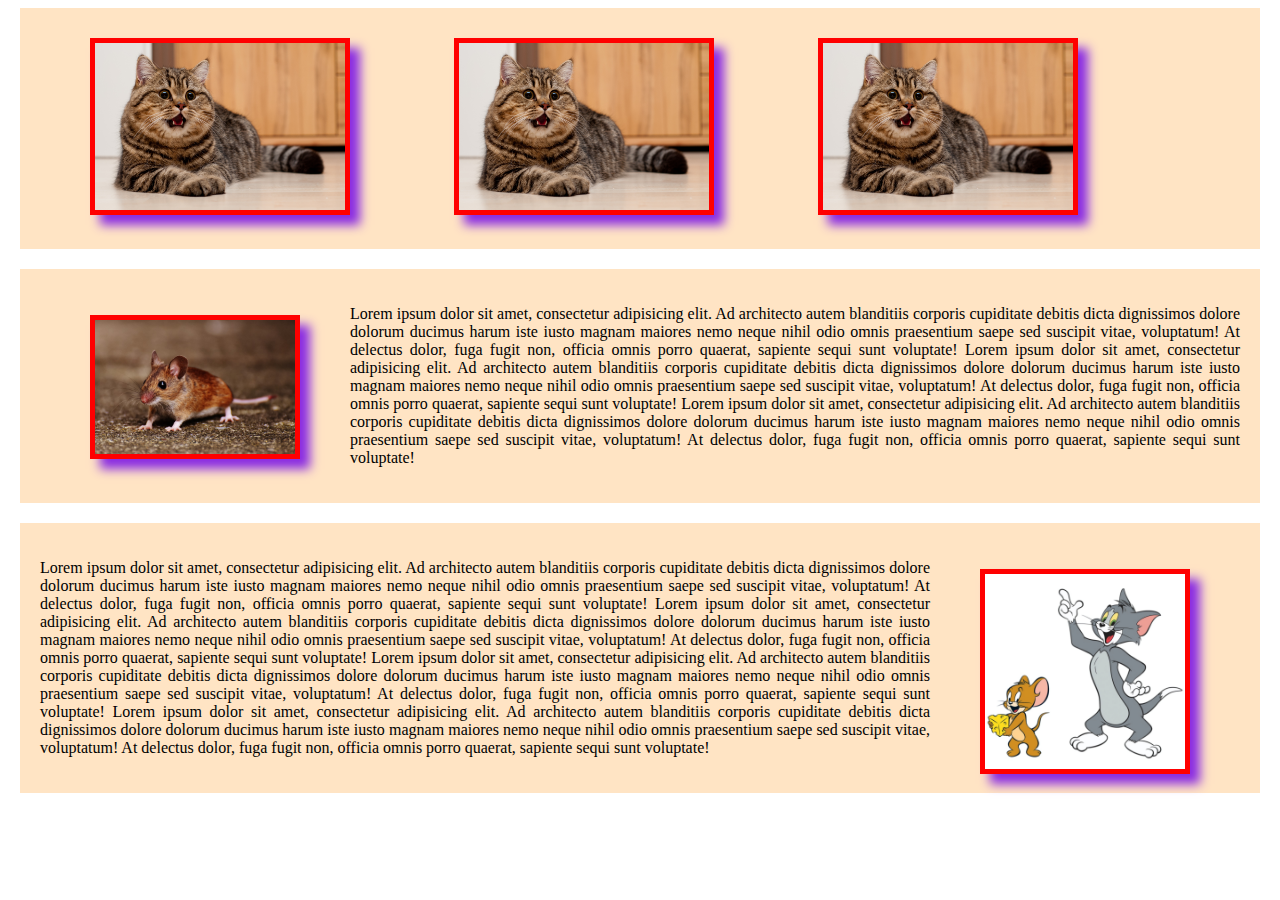
<file: 4lesson/1.html>
<!DOCTYPE html>
<html lang="en">
<head>
    <meta charset="UTF-8">
    <title>New</title>
    <link rel="stylesheet" href="1.css" type="text/css">
</head>
<body>
<div>
<img src="11.jpg" alt="">
<img src="11.jpg" alt="">
<img src="11.jpg" alt="">
</div>
<div>
   <p>
    <img src="24.jpg" alt="" class="fl">
       Lorem ipsum dolor sit amet, consectetur adipisicing elit.
       Ad architecto autem blanditiis corporis cupiditate debitis
       dicta dignissimos dolore dolorum ducimus harum iste iusto
       magnam maiores nemo neque nihil odio omnis praesentium saepe
       sed suscipit vitae, voluptatum! At delectus dolor, fuga fugit non,
       officia omnis porro quaerat, sapiente sequi sunt voluptate!
       Lorem ipsum dolor sit amet, consectetur adipisicing elit.
       Ad architecto autem blanditiis corporis cupiditate debitis
       dicta dignissimos dolore dolorum ducimus harum iste iusto
       magnam maiores nemo neque nihil odio omnis praesentium saepe
       sed suscipit vitae, voluptatum! At delectus dolor, fuga fugit non,
       officia omnis porro quaerat, sapiente sequi sunt voluptate!
       Lorem ipsum dolor sit amet, consectetur adipisicing elit.
       Ad architecto autem blanditiis corporis cupiditate debitis
       dicta dignissimos dolore dolorum ducimus harum iste iusto
       magnam maiores nemo neque nihil odio omnis praesentium saepe
       sed suscipit vitae, voluptatum! At delectus dolor, fuga fugit non,
       officia omnis porro quaerat, sapiente sequi sunt voluptate!
  </p>
</div>
<div>
   <p>
    <img src="33.jpg" alt="" class="lf">
       Lorem ipsum dolor sit amet, consectetur adipisicing elit.
       Ad architecto autem blanditiis corporis cupiditate debitis
       dicta dignissimos dolore dolorum ducimus harum iste iusto
       magnam maiores nemo neque nihil odio omnis praesentium saepe
       sed suscipit vitae, voluptatum! At delectus dolor, fuga fugit non,
       officia omnis porro quaerat, sapiente sequi sunt voluptate!
       Lorem ipsum dolor sit amet, consectetur adipisicing elit.
       Ad architecto autem blanditiis corporis cupiditate debitis
       dicta dignissimos dolore dolorum ducimus harum iste iusto
       magnam maiores nemo neque nihil odio omnis praesentium saepe
       sed suscipit vitae, voluptatum! At delectus dolor, fuga fugit non,
       officia omnis porro quaerat, sapiente sequi sunt voluptate!
       Lorem ipsum dolor sit amet, consectetur adipisicing elit.
       Ad architecto autem blanditiis corporis cupiditate debitis
       dicta dignissimos dolore dolorum ducimus harum iste iusto
       magnam maiores nemo neque nihil odio omnis praesentium saepe
       sed suscipit vitae, voluptatum! At delectus dolor, fuga fugit non,
       officia omnis porro quaerat, sapiente sequi sunt voluptate!
       Lorem ipsum dolor sit amet, consectetur adipisicing elit.
       Ad architecto autem blanditiis corporis cupiditate debitis
       dicta dignissimos dolore dolorum ducimus harum iste iusto
       magnam maiores nemo neque nihil odio omnis praesentium saepe
       sed suscipit vitae, voluptatum! At delectus dolor, fuga fugit non,
       officia omnis porro quaerat, sapiente sequi sunt voluptate!
  </p>
</div>
</body>
</html>
</file>
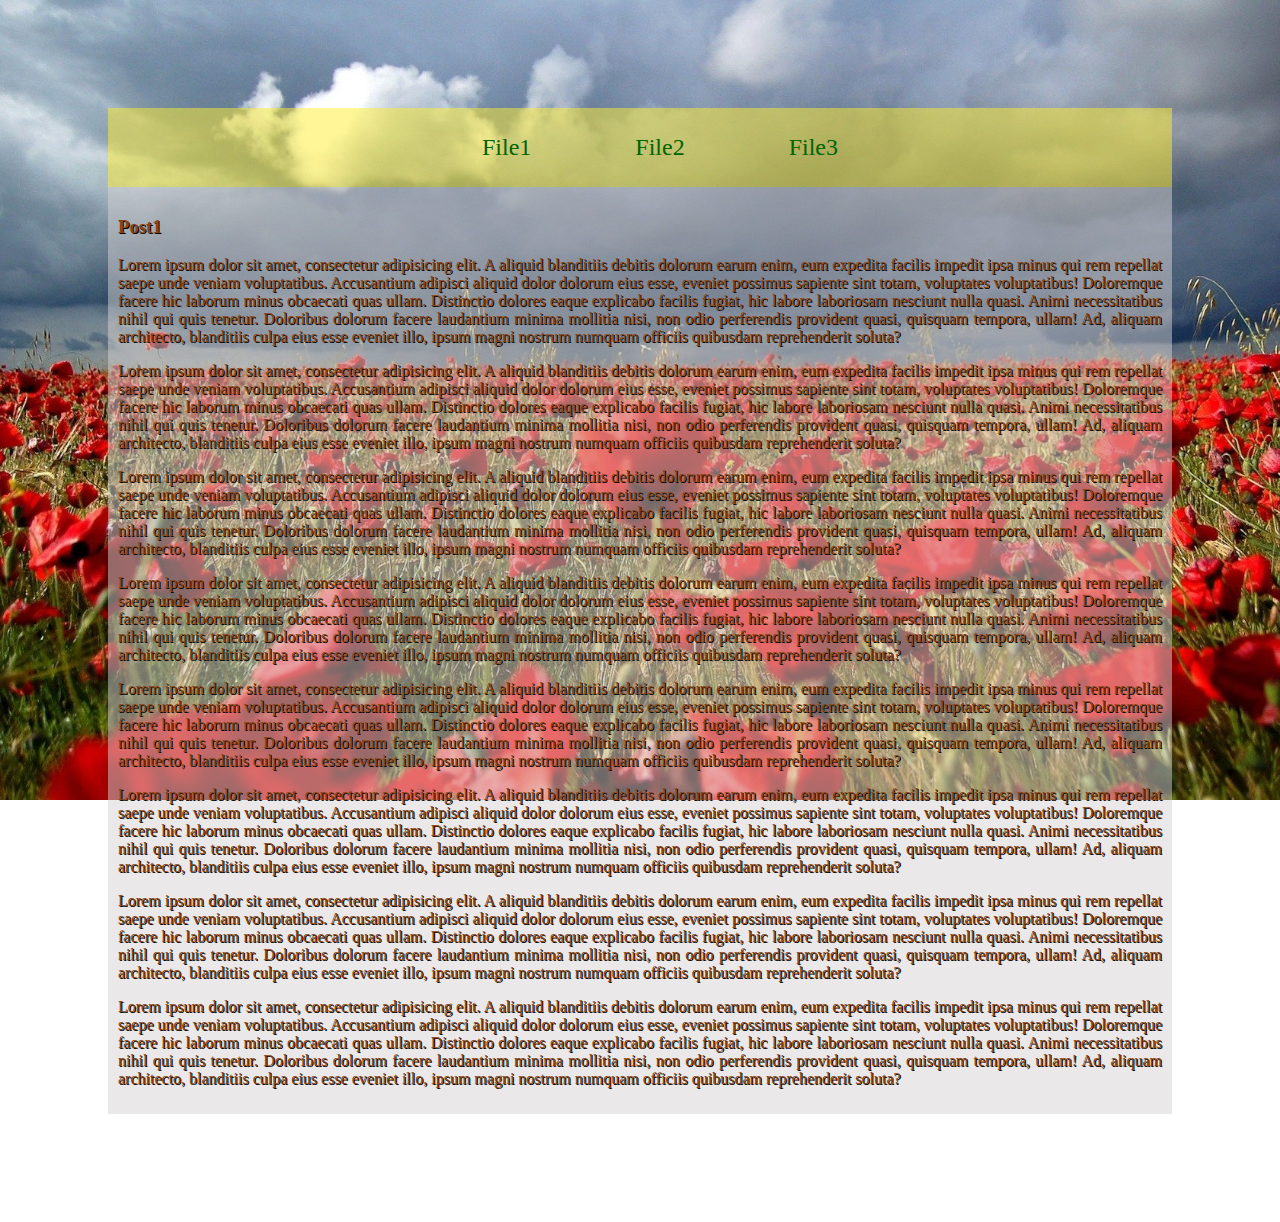
<file: 4lesson/21.html>
<!DOCTYPE html>
<html lang="en">
<head>
    <meta charset="UTF-8">
    <title>Title</title>
    <link rel="stylesheet" href="21.css" type="text/css">
</head>
<body>
<nav>
    <ol>
        <a href="21.html">
            <li>File1</li>
        </a>
        <a href="22.html">
            <li>File2</li>
        </a>
        <a href="23.html">
            <li>File3</li>
        </a>
    </ol>

</nav>
<div>
    <h3>
   Post1
    </h3>
    <p>
    Lorem ipsum dolor sit amet, consectetur adipisicing elit.
    A aliquid blanditiis debitis dolorum earum enim, eum expedita facilis
    impedit ipsa minus qui rem repellat saepe unde veniam voluptatibus.
    Accusantium adipisci aliquid dolor dolorum eius esse, eveniet possimus
    sapiente sint totam, voluptates voluptatibus! Doloremque facere hic
    laborum minus obcaecati quas ullam. Distinctio dolores eaque explicabo
    facilis fugiat, hic labore laboriosam nesciunt nulla quasi. Animi
    necessitatibus nihil qui quis tenetur. Doloribus dolorum facere
    laudantium minima mollitia nisi, non odio perferendis provident quasi,
    quisquam tempora, ullam! Ad, aliquam architecto, blanditiis culpa eius
    esse eveniet illo, ipsum magni nostrum numquam officiis quibusdam
    reprehenderit soluta?
    </p>
    <p>
    Lorem ipsum dolor sit amet, consectetur adipisicing elit.
    A aliquid blanditiis debitis dolorum earum enim, eum expedita facilis
    impedit ipsa minus qui rem repellat saepe unde veniam voluptatibus.
    Accusantium adipisci aliquid dolor dolorum eius esse, eveniet possimus
    sapiente sint totam, voluptates voluptatibus! Doloremque facere hic
    laborum minus obcaecati quas ullam. Distinctio dolores eaque explicabo
    facilis fugiat, hic labore laboriosam nesciunt nulla quasi. Animi
    necessitatibus nihil qui quis tenetur. Doloribus dolorum facere
    laudantium minima mollitia nisi, non odio perferendis provident quasi,
    quisquam tempora, ullam! Ad, aliquam architecto, blanditiis culpa eius
    esse eveniet illo, ipsum magni nostrum numquam officiis quibusdam
    reprehenderit soluta?
    </p>
    <p>
    Lorem ipsum dolor sit amet, consectetur adipisicing elit.
    A aliquid blanditiis debitis dolorum earum enim, eum expedita facilis
    impedit ipsa minus qui rem repellat saepe unde veniam voluptatibus.
    Accusantium adipisci aliquid dolor dolorum eius esse, eveniet possimus
    sapiente sint totam, voluptates voluptatibus! Doloremque facere hic
    laborum minus obcaecati quas ullam. Distinctio dolores eaque explicabo
    facilis fugiat, hic labore laboriosam nesciunt nulla quasi. Animi
    necessitatibus nihil qui quis tenetur. Doloribus dolorum facere
    laudantium minima mollitia nisi, non odio perferendis provident quasi,
    quisquam tempora, ullam! Ad, aliquam architecto, blanditiis culpa eius
    esse eveniet illo, ipsum magni nostrum numquam officiis quibusdam
    reprehenderit soluta?
    </p>
    <p>
    Lorem ipsum dolor sit amet, consectetur adipisicing elit.
    A aliquid blanditiis debitis dolorum earum enim, eum expedita facilis
    impedit ipsa minus qui rem repellat saepe unde veniam voluptatibus.
    Accusantium adipisci aliquid dolor dolorum eius esse, eveniet possimus
    sapiente sint totam, voluptates voluptatibus! Doloremque facere hic
    laborum minus obcaecati quas ullam. Distinctio dolores eaque explicabo
    facilis fugiat, hic labore laboriosam nesciunt nulla quasi. Animi
    necessitatibus nihil qui quis tenetur. Doloribus dolorum facere
    laudantium minima mollitia nisi, non odio perferendis provident quasi,
    quisquam tempora, ullam! Ad, aliquam architecto, blanditiis culpa eius
    esse eveniet illo, ipsum magni nostrum numquam officiis quibusdam
    reprehenderit soluta?
    </p>
    <p>
    Lorem ipsum dolor sit amet, consectetur adipisicing elit.
    A aliquid blanditiis debitis dolorum earum enim, eum expedita facilis
    impedit ipsa minus qui rem repellat saepe unde veniam voluptatibus.
    Accusantium adipisci aliquid dolor dolorum eius esse, eveniet possimus
    sapiente sint totam, voluptates voluptatibus! Doloremque facere hic
    laborum minus obcaecati quas ullam. Distinctio dolores eaque explicabo
    facilis fugiat, hic labore laboriosam nesciunt nulla quasi. Animi
    necessitatibus nihil qui quis tenetur. Doloribus dolorum facere
    laudantium minima mollitia nisi, non odio perferendis provident quasi,
    quisquam tempora, ullam! Ad, aliquam architecto, blanditiis culpa eius
    esse eveniet illo, ipsum magni nostrum numquam officiis quibusdam
    reprehenderit soluta?
    </p>
    <p>
    Lorem ipsum dolor sit amet, consectetur adipisicing elit.
    A aliquid blanditiis debitis dolorum earum enim, eum expedita facilis
    impedit ipsa minus qui rem repellat saepe unde veniam voluptatibus.
    Accusantium adipisci aliquid dolor dolorum eius esse, eveniet possimus
    sapiente sint totam, voluptates voluptatibus! Doloremque facere hic
    laborum minus obcaecati quas ullam. Distinctio dolores eaque explicabo
    facilis fugiat, hic labore laboriosam nesciunt nulla quasi. Animi
    necessitatibus nihil qui quis tenetur. Doloribus dolorum facere
    laudantium minima mollitia nisi, non odio perferendis provident quasi,
    quisquam tempora, ullam! Ad, aliquam architecto, blanditiis culpa eius
    esse eveniet illo, ipsum magni nostrum numquam officiis quibusdam
    reprehenderit soluta?
    </p>
    <p>
    Lorem ipsum dolor sit amet, consectetur adipisicing elit.
    A aliquid blanditiis debitis dolorum earum enim, eum expedita facilis
    impedit ipsa minus qui rem repellat saepe unde veniam voluptatibus.
    Accusantium adipisci aliquid dolor dolorum eius esse, eveniet possimus
    sapiente sint totam, voluptates voluptatibus! Doloremque facere hic
    laborum minus obcaecati quas ullam. Distinctio dolores eaque explicabo
    facilis fugiat, hic labore laboriosam nesciunt nulla quasi. Animi
    necessitatibus nihil qui quis tenetur. Doloribus dolorum facere
    laudantium minima mollitia nisi, non odio perferendis provident quasi,
    quisquam tempora, ullam! Ad, aliquam architecto, blanditiis culpa eius
    esse eveniet illo, ipsum magni nostrum numquam officiis quibusdam
    reprehenderit soluta?
    </p>
    <p>
    Lorem ipsum dolor sit amet, consectetur adipisicing elit.
    A aliquid blanditiis debitis dolorum earum enim, eum expedita facilis
    impedit ipsa minus qui rem repellat saepe unde veniam voluptatibus.
    Accusantium adipisci aliquid dolor dolorum eius esse, eveniet possimus
    sapiente sint totam, voluptates voluptatibus! Doloremque facere hic
    laborum minus obcaecati quas ullam. Distinctio dolores eaque explicabo
    facilis fugiat, hic labore laboriosam nesciunt nulla quasi. Animi
    necessitatibus nihil qui quis tenetur. Doloribus dolorum facere
    laudantium minima mollitia nisi, non odio perferendis provident quasi,
    quisquam tempora, ullam! Ad, aliquam architecto, blanditiis culpa eius
    esse eveniet illo, ipsum magni nostrum numquam officiis quibusdam
    reprehenderit soluta?
    </p>
</div>
</body>
</html>
</file>
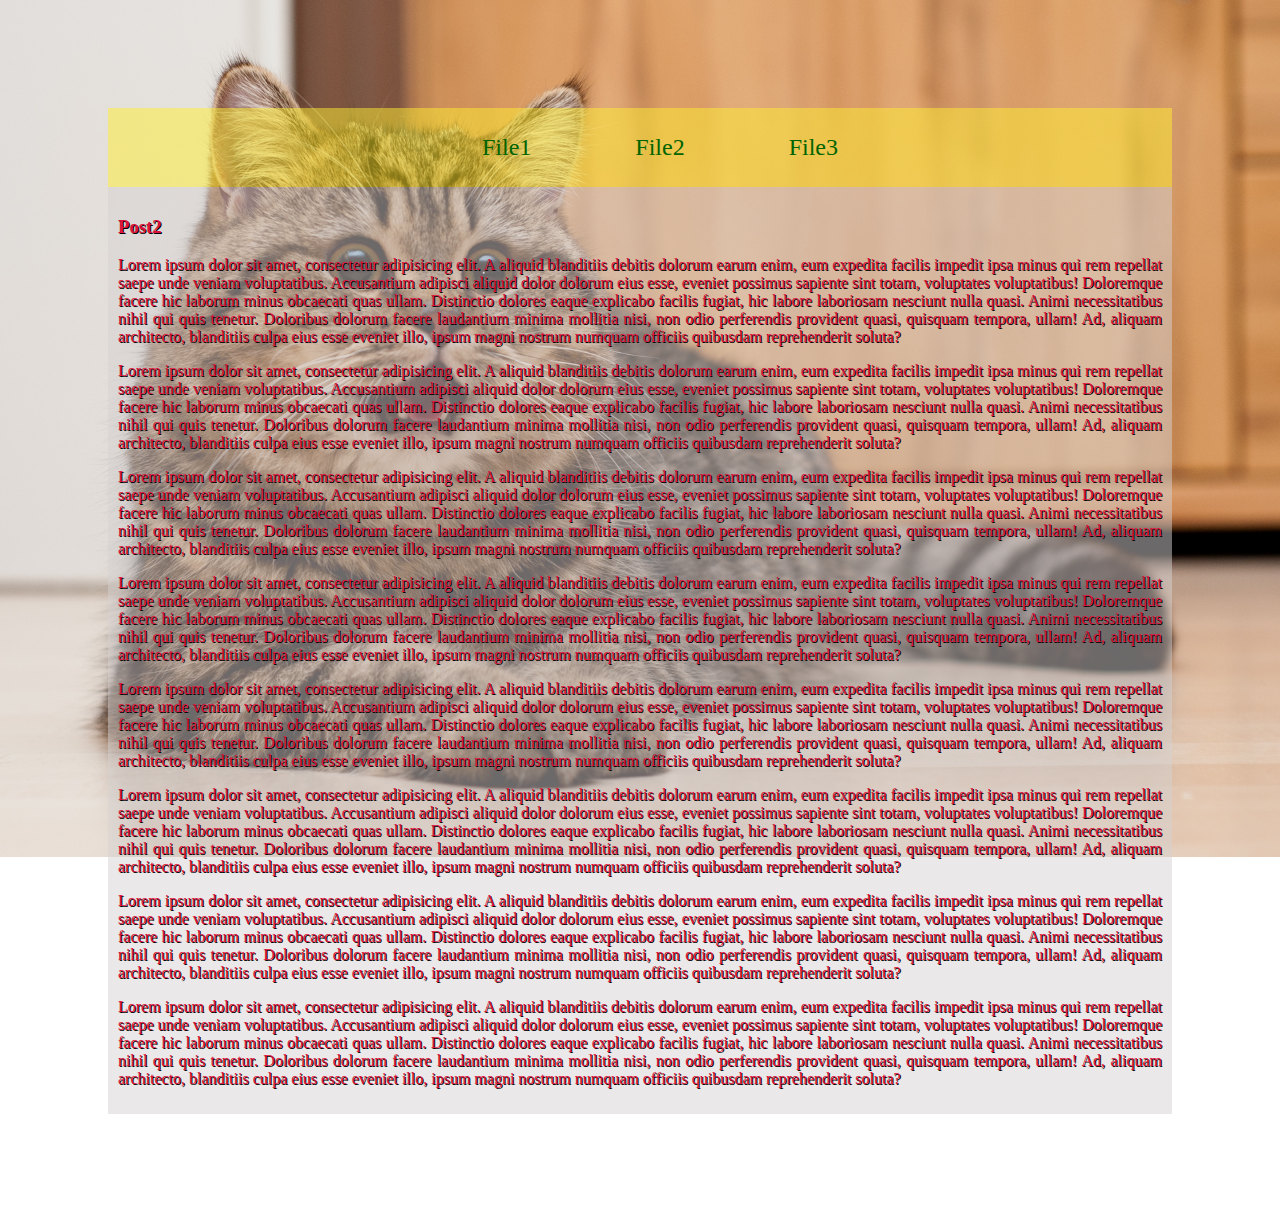
<file: 4lesson/22.html>
<!DOCTYPE html>
<html lang="en">
<head>
    <meta charset="UTF-8">
    <title>Title</title>
    <link rel="stylesheet" href="22.css" type="text/css">
</head>
<body>
<nav>
    <ol>
        <a href="21.html">
            <li>File1</li>
        </a>
        <a href="22.html">
            <li>File2</li>
        </a>
        <a href="23.html">
            <li>File3</li>
        </a>
    </ol>

</nav>
<div>
    <h3>
     Post2
    </h3>
    <p>
    Lorem ipsum dolor sit amet, consectetur adipisicing elit.
    A aliquid blanditiis debitis dolorum earum enim, eum expedita facilis
    impedit ipsa minus qui rem repellat saepe unde veniam voluptatibus.
    Accusantium adipisci aliquid dolor dolorum eius esse, eveniet possimus
    sapiente sint totam, voluptates voluptatibus! Doloremque facere hic
    laborum minus obcaecati quas ullam. Distinctio dolores eaque explicabo
    facilis fugiat, hic labore laboriosam nesciunt nulla quasi. Animi
    necessitatibus nihil qui quis tenetur. Doloribus dolorum facere
    laudantium minima mollitia nisi, non odio perferendis provident quasi,
    quisquam tempora, ullam! Ad, aliquam architecto, blanditiis culpa eius
    esse eveniet illo, ipsum magni nostrum numquam officiis quibusdam
    reprehenderit soluta?
    </p>
    <p>
    Lorem ipsum dolor sit amet, consectetur adipisicing elit.
    A aliquid blanditiis debitis dolorum earum enim, eum expedita facilis
    impedit ipsa minus qui rem repellat saepe unde veniam voluptatibus.
    Accusantium adipisci aliquid dolor dolorum eius esse, eveniet possimus
    sapiente sint totam, voluptates voluptatibus! Doloremque facere hic
    laborum minus obcaecati quas ullam. Distinctio dolores eaque explicabo
    facilis fugiat, hic labore laboriosam nesciunt nulla quasi. Animi
    necessitatibus nihil qui quis tenetur. Doloribus dolorum facere
    laudantium minima mollitia nisi, non odio perferendis provident quasi,
    quisquam tempora, ullam! Ad, aliquam architecto, blanditiis culpa eius
    esse eveniet illo, ipsum magni nostrum numquam officiis quibusdam
    reprehenderit soluta?
    </p>
    <p>
    Lorem ipsum dolor sit amet, consectetur adipisicing elit.
    A aliquid blanditiis debitis dolorum earum enim, eum expedita facilis
    impedit ipsa minus qui rem repellat saepe unde veniam voluptatibus.
    Accusantium adipisci aliquid dolor dolorum eius esse, eveniet possimus
    sapiente sint totam, voluptates voluptatibus! Doloremque facere hic
    laborum minus obcaecati quas ullam. Distinctio dolores eaque explicabo
    facilis fugiat, hic labore laboriosam nesciunt nulla quasi. Animi
    necessitatibus nihil qui quis tenetur. Doloribus dolorum facere
    laudantium minima mollitia nisi, non odio perferendis provident quasi,
    quisquam tempora, ullam! Ad, aliquam architecto, blanditiis culpa eius
    esse eveniet illo, ipsum magni nostrum numquam officiis quibusdam
    reprehenderit soluta?
    </p>
    <p>
    Lorem ipsum dolor sit amet, consectetur adipisicing elit.
    A aliquid blanditiis debitis dolorum earum enim, eum expedita facilis
    impedit ipsa minus qui rem repellat saepe unde veniam voluptatibus.
    Accusantium adipisci aliquid dolor dolorum eius esse, eveniet possimus
    sapiente sint totam, voluptates voluptatibus! Doloremque facere hic
    laborum minus obcaecati quas ullam. Distinctio dolores eaque explicabo
    facilis fugiat, hic labore laboriosam nesciunt nulla quasi. Animi
    necessitatibus nihil qui quis tenetur. Doloribus dolorum facere
    laudantium minima mollitia nisi, non odio perferendis provident quasi,
    quisquam tempora, ullam! Ad, aliquam architecto, blanditiis culpa eius
    esse eveniet illo, ipsum magni nostrum numquam officiis quibusdam
    reprehenderit soluta?
    </p>
    <p>
    Lorem ipsum dolor sit amet, consectetur adipisicing elit.
    A aliquid blanditiis debitis dolorum earum enim, eum expedita facilis
    impedit ipsa minus qui rem repellat saepe unde veniam voluptatibus.
    Accusantium adipisci aliquid dolor dolorum eius esse, eveniet possimus
    sapiente sint totam, voluptates voluptatibus! Doloremque facere hic
    laborum minus obcaecati quas ullam. Distinctio dolores eaque explicabo
    facilis fugiat, hic labore laboriosam nesciunt nulla quasi. Animi
    necessitatibus nihil qui quis tenetur. Doloribus dolorum facere
    laudantium minima mollitia nisi, non odio perferendis provident quasi,
    quisquam tempora, ullam! Ad, aliquam architecto, blanditiis culpa eius
    esse eveniet illo, ipsum magni nostrum numquam officiis quibusdam
    reprehenderit soluta?
    </p>
    <p>
    Lorem ipsum dolor sit amet, consectetur adipisicing elit.
    A aliquid blanditiis debitis dolorum earum enim, eum expedita facilis
    impedit ipsa minus qui rem repellat saepe unde veniam voluptatibus.
    Accusantium adipisci aliquid dolor dolorum eius esse, eveniet possimus
    sapiente sint totam, voluptates voluptatibus! Doloremque facere hic
    laborum minus obcaecati quas ullam. Distinctio dolores eaque explicabo
    facilis fugiat, hic labore laboriosam nesciunt nulla quasi. Animi
    necessitatibus nihil qui quis tenetur. Doloribus dolorum facere
    laudantium minima mollitia nisi, non odio perferendis provident quasi,
    quisquam tempora, ullam! Ad, aliquam architecto, blanditiis culpa eius
    esse eveniet illo, ipsum magni nostrum numquam officiis quibusdam
    reprehenderit soluta?
    </p>
    <p>
    Lorem ipsum dolor sit amet, consectetur adipisicing elit.
    A aliquid blanditiis debitis dolorum earum enim, eum expedita facilis
    impedit ipsa minus qui rem repellat saepe unde veniam voluptatibus.
    Accusantium adipisci aliquid dolor dolorum eius esse, eveniet possimus
    sapiente sint totam, voluptates voluptatibus! Doloremque facere hic
    laborum minus obcaecati quas ullam. Distinctio dolores eaque explicabo
    facilis fugiat, hic labore laboriosam nesciunt nulla quasi. Animi
    necessitatibus nihil qui quis tenetur. Doloribus dolorum facere
    laudantium minima mollitia nisi, non odio perferendis provident quasi,
    quisquam tempora, ullam! Ad, aliquam architecto, blanditiis culpa eius
    esse eveniet illo, ipsum magni nostrum numquam officiis quibusdam
    reprehenderit soluta?
    </p>
    <p>
    Lorem ipsum dolor sit amet, consectetur adipisicing elit.
    A aliquid blanditiis debitis dolorum earum enim, eum expedita facilis
    impedit ipsa minus qui rem repellat saepe unde veniam voluptatibus.
    Accusantium adipisci aliquid dolor dolorum eius esse, eveniet possimus
    sapiente sint totam, voluptates voluptatibus! Doloremque facere hic
    laborum minus obcaecati quas ullam. Distinctio dolores eaque explicabo
    facilis fugiat, hic labore laboriosam nesciunt nulla quasi. Animi
    necessitatibus nihil qui quis tenetur. Doloribus dolorum facere
    laudantium minima mollitia nisi, non odio perferendis provident quasi,
    quisquam tempora, ullam! Ad, aliquam architecto, blanditiis culpa eius
    esse eveniet illo, ipsum magni nostrum numquam officiis quibusdam
    reprehenderit soluta?
    </p>
</div>
</body>
</html>
</file>
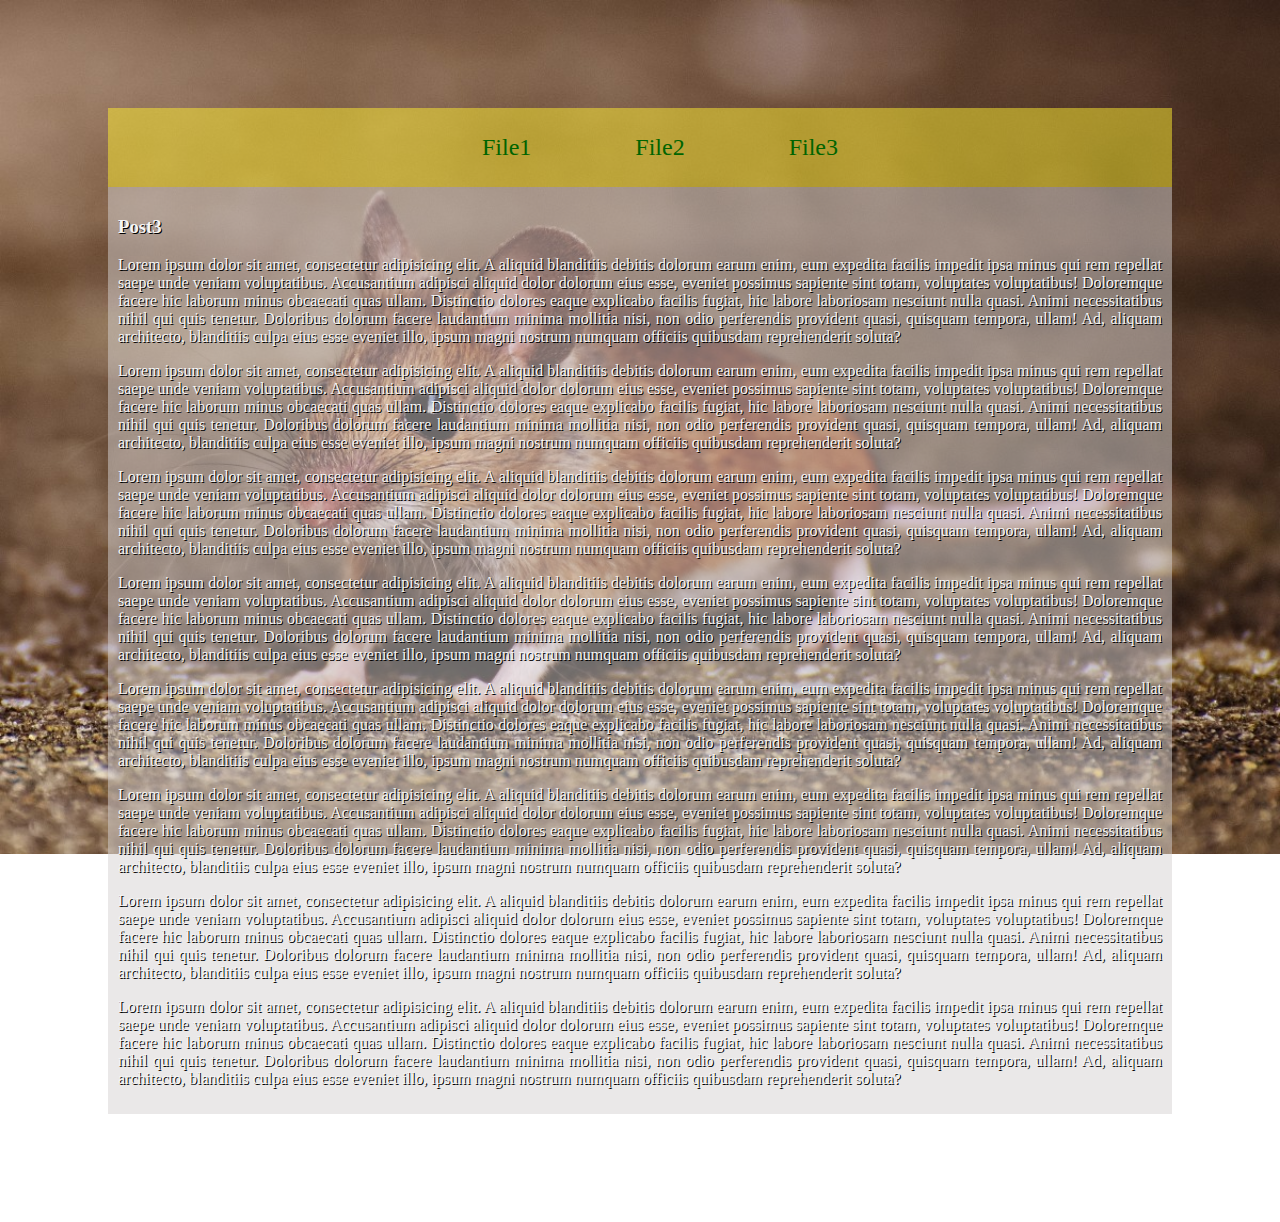
<file: 4lesson/23.html>
<!DOCTYPE html>
<html lang="en">
<head>
    <meta charset="UTF-8">
    <title>Title</title>
    <link rel="stylesheet" href="23.css" type="text/css">
</head>
<body>
<nav>
    <ol>
        <a href="21.html">
            <li>File1</li>
        </a>
        <a href="22.html">
            <li>File2</li>
        </a>
        <a href="23.html">
            <li>File3</li>
        </a>
    </ol>

</nav>
<div>
    <h3>
     Post3
    </h3>
    <p>
    Lorem ipsum dolor sit amet, consectetur adipisicing elit.
    A aliquid blanditiis debitis dolorum earum enim, eum expedita facilis
    impedit ipsa minus qui rem repellat saepe unde veniam voluptatibus.
    Accusantium adipisci aliquid dolor dolorum eius esse, eveniet possimus
    sapiente sint totam, voluptates voluptatibus! Doloremque facere hic
    laborum minus obcaecati quas ullam. Distinctio dolores eaque explicabo
    facilis fugiat, hic labore laboriosam nesciunt nulla quasi. Animi
    necessitatibus nihil qui quis tenetur. Doloribus dolorum facere
    laudantium minima mollitia nisi, non odio perferendis provident quasi,
    quisquam tempora, ullam! Ad, aliquam architecto, blanditiis culpa eius
    esse eveniet illo, ipsum magni nostrum numquam officiis quibusdam
    reprehenderit soluta?
    </p>
    <p>
    Lorem ipsum dolor sit amet, consectetur adipisicing elit.
    A aliquid blanditiis debitis dolorum earum enim, eum expedita facilis
    impedit ipsa minus qui rem repellat saepe unde veniam voluptatibus.
    Accusantium adipisci aliquid dolor dolorum eius esse, eveniet possimus
    sapiente sint totam, voluptates voluptatibus! Doloremque facere hic
    laborum minus obcaecati quas ullam. Distinctio dolores eaque explicabo
    facilis fugiat, hic labore laboriosam nesciunt nulla quasi. Animi
    necessitatibus nihil qui quis tenetur. Doloribus dolorum facere
    laudantium minima mollitia nisi, non odio perferendis provident quasi,
    quisquam tempora, ullam! Ad, aliquam architecto, blanditiis culpa eius
    esse eveniet illo, ipsum magni nostrum numquam officiis quibusdam
    reprehenderit soluta?
    </p>
    <p>
    Lorem ipsum dolor sit amet, consectetur adipisicing elit.
    A aliquid blanditiis debitis dolorum earum enim, eum expedita facilis
    impedit ipsa minus qui rem repellat saepe unde veniam voluptatibus.
    Accusantium adipisci aliquid dolor dolorum eius esse, eveniet possimus
    sapiente sint totam, voluptates voluptatibus! Doloremque facere hic
    laborum minus obcaecati quas ullam. Distinctio dolores eaque explicabo
    facilis fugiat, hic labore laboriosam nesciunt nulla quasi. Animi
    necessitatibus nihil qui quis tenetur. Doloribus dolorum facere
    laudantium minima mollitia nisi, non odio perferendis provident quasi,
    quisquam tempora, ullam! Ad, aliquam architecto, blanditiis culpa eius
    esse eveniet illo, ipsum magni nostrum numquam officiis quibusdam
    reprehenderit soluta?
    </p>
    <p>
    Lorem ipsum dolor sit amet, consectetur adipisicing elit.
    A aliquid blanditiis debitis dolorum earum enim, eum expedita facilis
    impedit ipsa minus qui rem repellat saepe unde veniam voluptatibus.
    Accusantium adipisci aliquid dolor dolorum eius esse, eveniet possimus
    sapiente sint totam, voluptates voluptatibus! Doloremque facere hic
    laborum minus obcaecati quas ullam. Distinctio dolores eaque explicabo
    facilis fugiat, hic labore laboriosam nesciunt nulla quasi. Animi
    necessitatibus nihil qui quis tenetur. Doloribus dolorum facere
    laudantium minima mollitia nisi, non odio perferendis provident quasi,
    quisquam tempora, ullam! Ad, aliquam architecto, blanditiis culpa eius
    esse eveniet illo, ipsum magni nostrum numquam officiis quibusdam
    reprehenderit soluta?
    </p>
    <p>
    Lorem ipsum dolor sit amet, consectetur adipisicing elit.
    A aliquid blanditiis debitis dolorum earum enim, eum expedita facilis
    impedit ipsa minus qui rem repellat saepe unde veniam voluptatibus.
    Accusantium adipisci aliquid dolor dolorum eius esse, eveniet possimus
    sapiente sint totam, voluptates voluptatibus! Doloremque facere hic
    laborum minus obcaecati quas ullam. Distinctio dolores eaque explicabo
    facilis fugiat, hic labore laboriosam nesciunt nulla quasi. Animi
    necessitatibus nihil qui quis tenetur. Doloribus dolorum facere
    laudantium minima mollitia nisi, non odio perferendis provident quasi,
    quisquam tempora, ullam! Ad, aliquam architecto, blanditiis culpa eius
    esse eveniet illo, ipsum magni nostrum numquam officiis quibusdam
    reprehenderit soluta?
    </p>
    <p>
    Lorem ipsum dolor sit amet, consectetur adipisicing elit.
    A aliquid blanditiis debitis dolorum earum enim, eum expedita facilis
    impedit ipsa minus qui rem repellat saepe unde veniam voluptatibus.
    Accusantium adipisci aliquid dolor dolorum eius esse, eveniet possimus
    sapiente sint totam, voluptates voluptatibus! Doloremque facere hic
    laborum minus obcaecati quas ullam. Distinctio dolores eaque explicabo
    facilis fugiat, hic labore laboriosam nesciunt nulla quasi. Animi
    necessitatibus nihil qui quis tenetur. Doloribus dolorum facere
    laudantium minima mollitia nisi, non odio perferendis provident quasi,
    quisquam tempora, ullam! Ad, aliquam architecto, blanditiis culpa eius
    esse eveniet illo, ipsum magni nostrum numquam officiis quibusdam
    reprehenderit soluta?
    </p>
    <p>
    Lorem ipsum dolor sit amet, consectetur adipisicing elit.
    A aliquid blanditiis debitis dolorum earum enim, eum expedita facilis
    impedit ipsa minus qui rem repellat saepe unde veniam voluptatibus.
    Accusantium adipisci aliquid dolor dolorum eius esse, eveniet possimus
    sapiente sint totam, voluptates voluptatibus! Doloremque facere hic
    laborum minus obcaecati quas ullam. Distinctio dolores eaque explicabo
    facilis fugiat, hic labore laboriosam nesciunt nulla quasi. Animi
    necessitatibus nihil qui quis tenetur. Doloribus dolorum facere
    laudantium minima mollitia nisi, non odio perferendis provident quasi,
    quisquam tempora, ullam! Ad, aliquam architecto, blanditiis culpa eius
    esse eveniet illo, ipsum magni nostrum numquam officiis quibusdam
    reprehenderit soluta?
    </p>
    <p>
    Lorem ipsum dolor sit amet, consectetur adipisicing elit.
    A aliquid blanditiis debitis dolorum earum enim, eum expedita facilis
    impedit ipsa minus qui rem repellat saepe unde veniam voluptatibus.
    Accusantium adipisci aliquid dolor dolorum eius esse, eveniet possimus
    sapiente sint totam, voluptates voluptatibus! Doloremque facere hic
    laborum minus obcaecati quas ullam. Distinctio dolores eaque explicabo
    facilis fugiat, hic labore laboriosam nesciunt nulla quasi. Animi
    necessitatibus nihil qui quis tenetur. Doloribus dolorum facere
    laudantium minima mollitia nisi, non odio perferendis provident quasi,
    quisquam tempora, ullam! Ad, aliquam architecto, blanditiis culpa eius
    esse eveniet illo, ipsum magni nostrum numquam officiis quibusdam
    reprehenderit soluta?
    </p>
</div>
</body>
</html>
</file>
<file: 4lesson/1.css>
img {
    width: 250px;
    margin: 10px 50px;
    border: 5px solid red;
    box-shadow: 10px 10px 10px blueviolet;
}
div{
    background-color: bisque;
    max-width: 1200px;
    min-width: 1100px;
    margin: auto;
    margin-bottom: 20px;
    padding: 20px;
}
.fl{
    float: left;
    width: 200px;
}
p {
    text-align: justify;
}
.lf{
    float: right;
    width: 200px;
}
</file>
<file: 4lesson/21.css>
body {
    background-image: url(5.jpg);
    background-repeat: no-repeat;
    background-size: 100%;
    padding: 100px;
    /*чтобы у текста слева и справа появились отступы*/
    background-attachment: fixed;
    /*чтобы картинка не моталась*/
    color: saddlebrown;

}
div{
    background-color: rgba(213, 210, 210, 0.5);
    text-shadow: 1px 1px 0 black;
    text-align: justify;
    padding: 10px;
}
nav{
    background-color: rgba(255, 238, 48, 0.5);
    text-align: center;
    padding: 10px;

}
ol{
    list-style-type: none;
/*    убрать цифры*/
}
li{
    display: inline;
/*    ссылки в линию*/
    margin: 50px;
    font-size: 24px;
}
a{
    color: darkgreen;
    text-decoration: none;
}
li:hover{
    color: deeppink;
    text-decoration: underline;
}
</file>
<file: 4lesson/22.css>
body {
    background-image: url(11.jpg);
    background-repeat: no-repeat;
    background-size: 100%;
    padding: 100px;
    /*чтобы у текста слева и справа появились отступы*/
    background-attachment: fixed;
    /*чтобы картинка не моталась*/
    color: crimson;

}
div{
    background-color: rgba(213, 210, 210, 0.5);
    text-shadow: 1px 1px 0 black;
    text-align: justify;
    padding: 10px;
}
nav{
    background-color: rgba(255, 238, 48, 0.5);
    text-align: center;
    padding: 10px;

}
ol{
    list-style-type: none;
/*    убрать цифры*/
}
li{
    display: inline;
/*    ссылки в линию*/
    margin: 50px;
    font-size: 24px;
}
a{
    color: darkgreen;
    text-decoration: none;
}
li:hover{
    color: deeppink;
    text-decoration: underline;
}
</file>
<file: 4lesson/23.css>
body {
    background-image: url(24.jpg);
    background-repeat: no-repeat;
    background-size: 100%;
    padding: 100px;
    /*чтобы у текста слева и справа появились отступы*/
    background-attachment: fixed;
    /*чтобы картинка не моталась*/
    color: whitesmoke;

}
div{
    background-color: rgba(213, 210, 210, 0.5);
    text-shadow: 1px 1px 0 black;
    text-align: justify;
    padding: 10px;
}
nav{
    background-color: rgba(255, 238, 48, 0.5);
    text-align: center;
    padding: 10px;

}
ol{
    list-style-type: none;
/*    убрать цифры*/
}
li{
    display: inline;
/*    ссылки в линию*/
    margin: 50px;
    font-size: 24px;
}
a{
    color: darkgreen;
    text-decoration: none;
}
li:hover{
    color: deeppink;
    text-decoration: underline;
}
</file>
